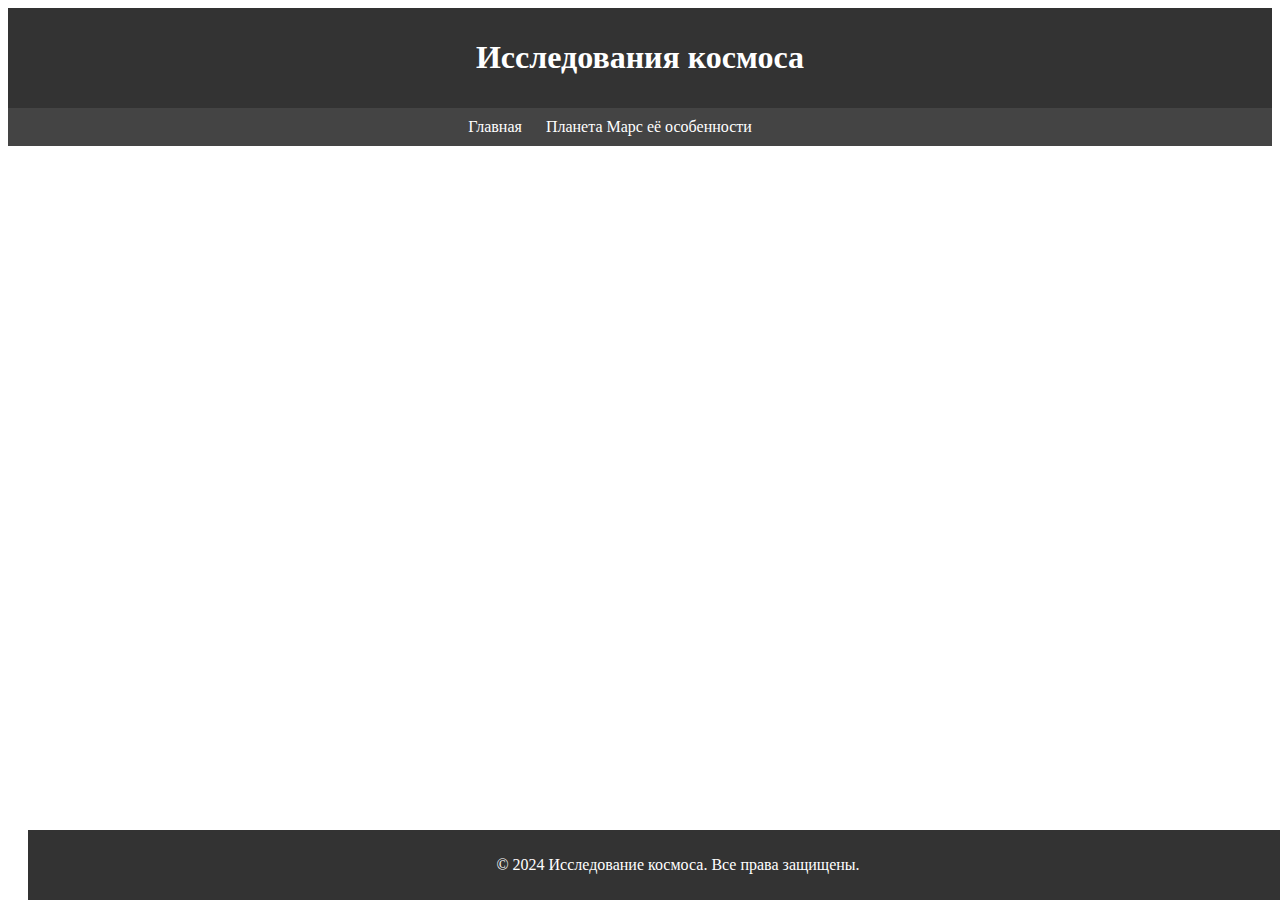
<file: index.html>
<!DOCTYPE html>
<html lang="en">
<head>
    <meta charset="UTF-8">
    <meta name="viewport" content="width=device-width, initial-scale=1.0">
  <style>
    body {
      background-image: url(https://catherineasquithgallery.com/uploads/posts/2021-02/1613402985_112-p-bezhevii-kosmos-fon-164.jpg)
    }
    style
  
    <title>Исследование космоса</title>
    <style>
      <img>
        body {
            font-family: Arial, sans-serif;
            margin: 0;
            padding: 0;
            background-color: #f0f0f0;        }
        header {
            background-color: #333;
            color: #fff;
            padding: 10px;
            text-align: center;
        }
        nav {
            background-color: #444;
            color: #fff;
            padding: 10px;
            text-align: center;
        }
        nav ul {
            list-style-type: none;
            margin: 0;
            padding: 0;
        }
        nav ul li {
            display: inline;
            margin-right: 20px;
        }
        nav ul li a {
            color: #fff;
            text-decoration: none;
        }
        section {
            padding: 20px;
        }
        footer {
            background-color: #333;
            color: #fff;
            text-align: center;
            padding: 10px;
            position: fixed;
            bottom: 0;
            width: 100%;
        }
    </style>
</head>
<body>

<header>
    <h1>Исследования космоса</h1>
</header>

<nav>
    <ul>
        <li><a href="Untitled (1) (copy).png">Главная</a></li>
        <li><a href="G">Планета Марс её особенности</a></li>
        <li><a href="#"></a></li>
        <li><a href="#"></a></li>
    </ul>
</nav>

<section>
    <h2 style="color: white ;">Добро пожаловать на наш сайт!Сегодня вы узнаете,что такое космос и его секреты.!</h2>
<footer>
    <p>&copy; 2024 Исследование космоса. Все права защищены.</p>
</footer>

</body>
</html>
<script>
$('#').on('', function()
</script>










<span style="color:white"<p>Космос – это почти идеальный вакуум, безвоздушное пространство. Космос – это не пустота: он пронизан различными излучениями, а также содержит частицы газа, пыли и другой материи.

  С Земли мы можем наблюдать планеты, звезды и галактики, которые находятся в пределах 46,5 миллиардов световых лет в любом направлении от нашей планеты. Эта часть космоса называется обозримой Вселенной. Предполагаемый возраст Вселенной составляет от 11,4 до 13,8 миллиардов лет.Окружающая Солнце область космического пространства, на которую распространяется солнечный ветер, называется гелиосферой. В пределах гелиосферы находятся орбиты всех известных планет Солнечной системы. Свободное от крупных плотных тел пространство гелиосферы заполнено так называемой межпланетной средой, а за гелиопаузой начинается область межзвёздной среды.Межпланетная среда сильно разрежена, но не является абсолютным вакуумом. Основную часть её вещества составляет плазма солнечного ветра (около 8 частиц на кубический сантиметр на уровне орбиты Земли), в небольших количествах присутствуют состоящие из нейтральных атомов и молекул газы. Её пронизывают космические лучи, магнитные поля и электромагнитные излучения солнечного и иного происхождения. К межпланетной среде относится также космическая пыль размером от 10−9 до 10−6 м, но не более крупные тела Солнечной системы.         
</section></span>
<section>
  <span style="color:white"<p>
Как утверждают учёные НАСА, вопреки распространённым представлениям, при попадании в открытый космос без защитного скафандра человек не замёрзнет, не взорвётся и мгновенно не потеряет сознание, его кровь не закипит — вместо этого настанет смерть от недостатка кислорода. Опасность заключается в самом процессе декомпрессии — именно этот период времени наиболее опасен для организма, так как при взрывной декомпрессии пузырьки газа в крови начинают расширяться. Если присутствует хладагент (например, азот), то при таких условиях он замораживает кровь. В космических условиях недостаточно давления для поддержания жидкого состояния вещества (возможны лишь газообразное или твёрдое состояние, за исключением жидкого гелия), поэтому вначале со слизистых оболочек организма (язык, глаза, лёгкие) начнёт быстро испаряться вода. Некоторые другие проблемы — декомпрессионная болезнь, солнечные ожоги незащищённых участков кожи и поражение подкожных тканей — начнут сказываться уже через 10 секунд. В какой-то момент человек потеряет сознание из-за нехватки кислорода. Смерть может наступить примерно через 1-2 минуты, хотя точно это не известно. Тем не менее, если не задерживать дыхание в лёгких (попытка задержки приведёт к баротравме), то 30-60 секунд пребывания в открытом космосе не вызовут каких-либо необратимых повреждений человеческого организма.</h2>
</file>
